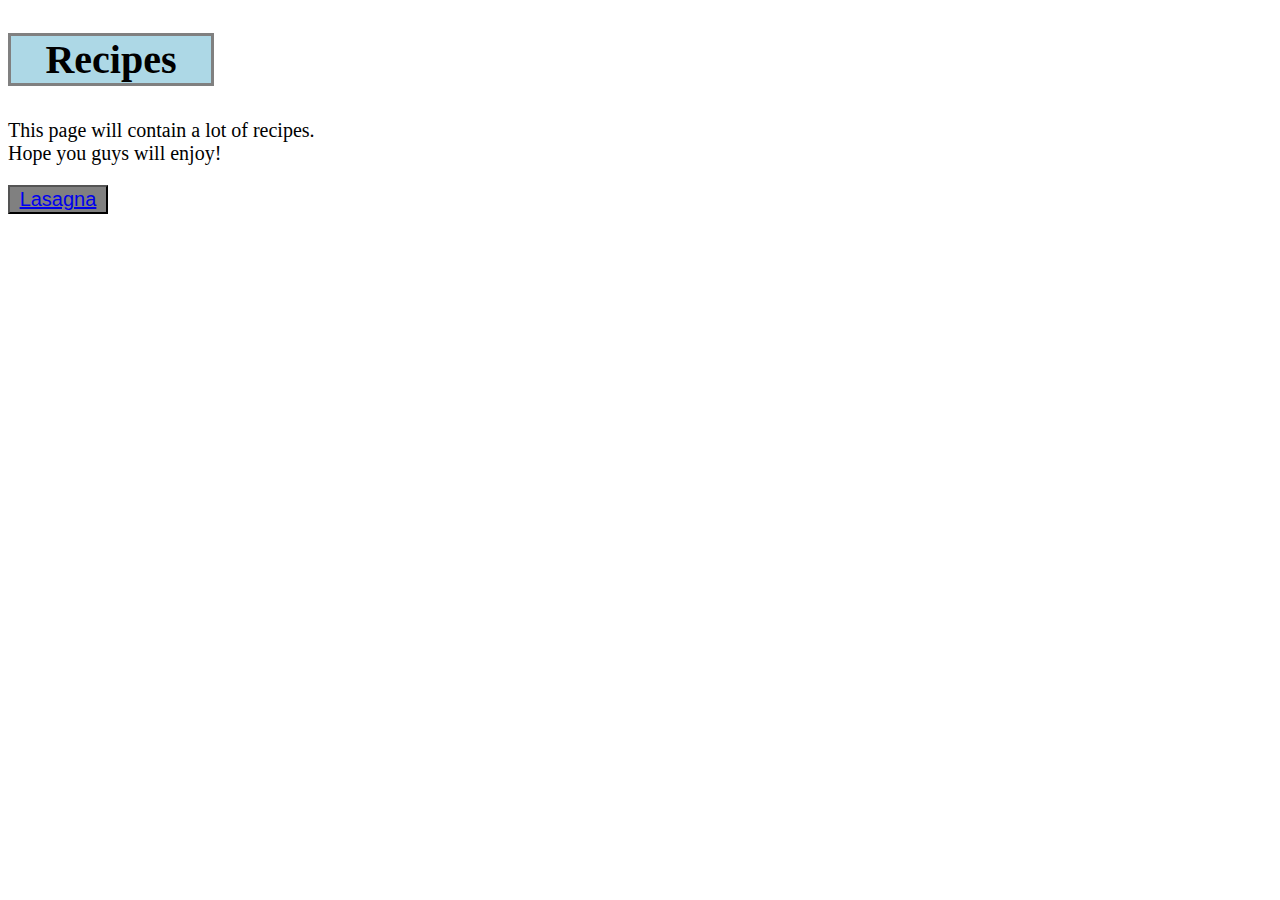
<file: index.html>
<!DOCTYPE html>
<html lang="en">
<head>
    <meta charset="UTF-8">
    <meta name="viewport" content="width=device-width, initial-scale=1.0">
    <title>Lasagna</title>
    <link rel="stylesheet" href="style.css">
</head>
<body>
    <h2 id="index">Recipes</h2>
    <p id="introduction">This page will contain a lot of recipes.<br>
    Hope you guys will enjoy!
    </p>
    <button><a href="./pages/about.html">Lasagna</a>


</body>
</html>
</file>
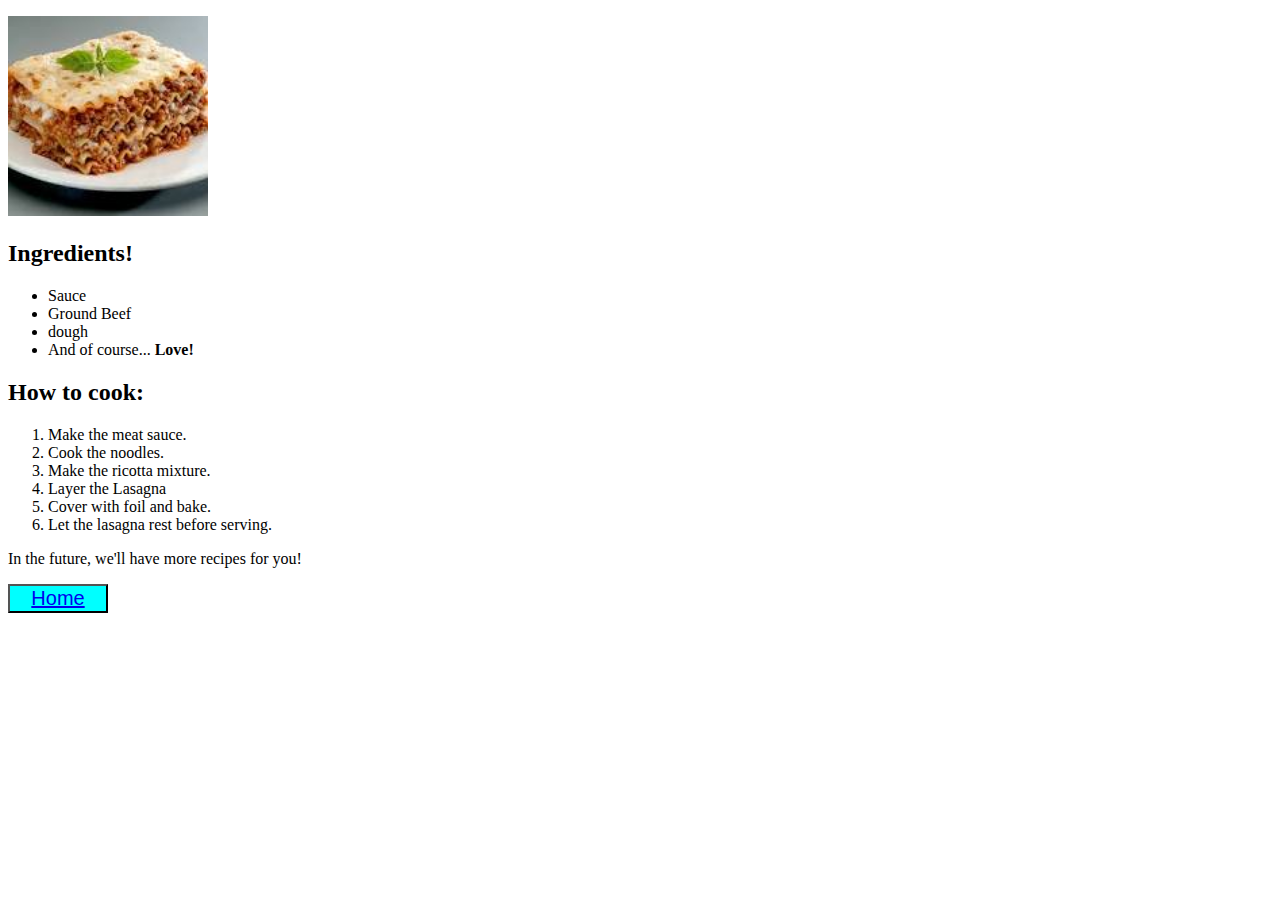
<file: pages/about.html>
<!DOCTYPE html>
<html lang="en">
<head>
    <meta charset="UTF-8">
    <meta name="viewport" content="width=device-width, initial-scale=1.0">
    <title>Document</title>
    <link rel="stylesheet" href="../style.css">
</head>
<body>
    <P><img src="../Images/download.jpeg" alt="Lasagna" style="width:200px;"></P>
    <h2>Ingredients!</h2>
    <ul>
        <li>Sauce</li>
        <li>Ground Beef</li>
        <li>dough</li>
        <li>And of course... <strong>Love!</strong></li>
    </ul>
    <h2>How to cook:</h2>
   <ol>
    <li>Make the meat sauce.</li>
    <li>Cook the noodles.</li>
    <li>Make the ricotta mixture.</li>
    <li>Layer the Lasagna</li>
    <li>Cover with foil and bake.</li>
    <li>Let the lasagna rest before serving.</li>
   </ol>
    <p>In the future, we'll have more recipes for you!</p>
    <button id="button2"><a href="../index.html">Home</a>
</body>
</html>
</file>
<file: style.css>
#index { 
    font-size: 40px;
    width: 200px;
    background-color: lightblue;
    border: solid gray;
    text-align: center;
}

#introduction{
    font-size: 20px;
}

button{
font-size: 20px;
color: rgb(2, 2, 20);
background-color: grey;
width: 100px;
height: auto;
}

#button2{
    background-color: aqua;
}
</file>
